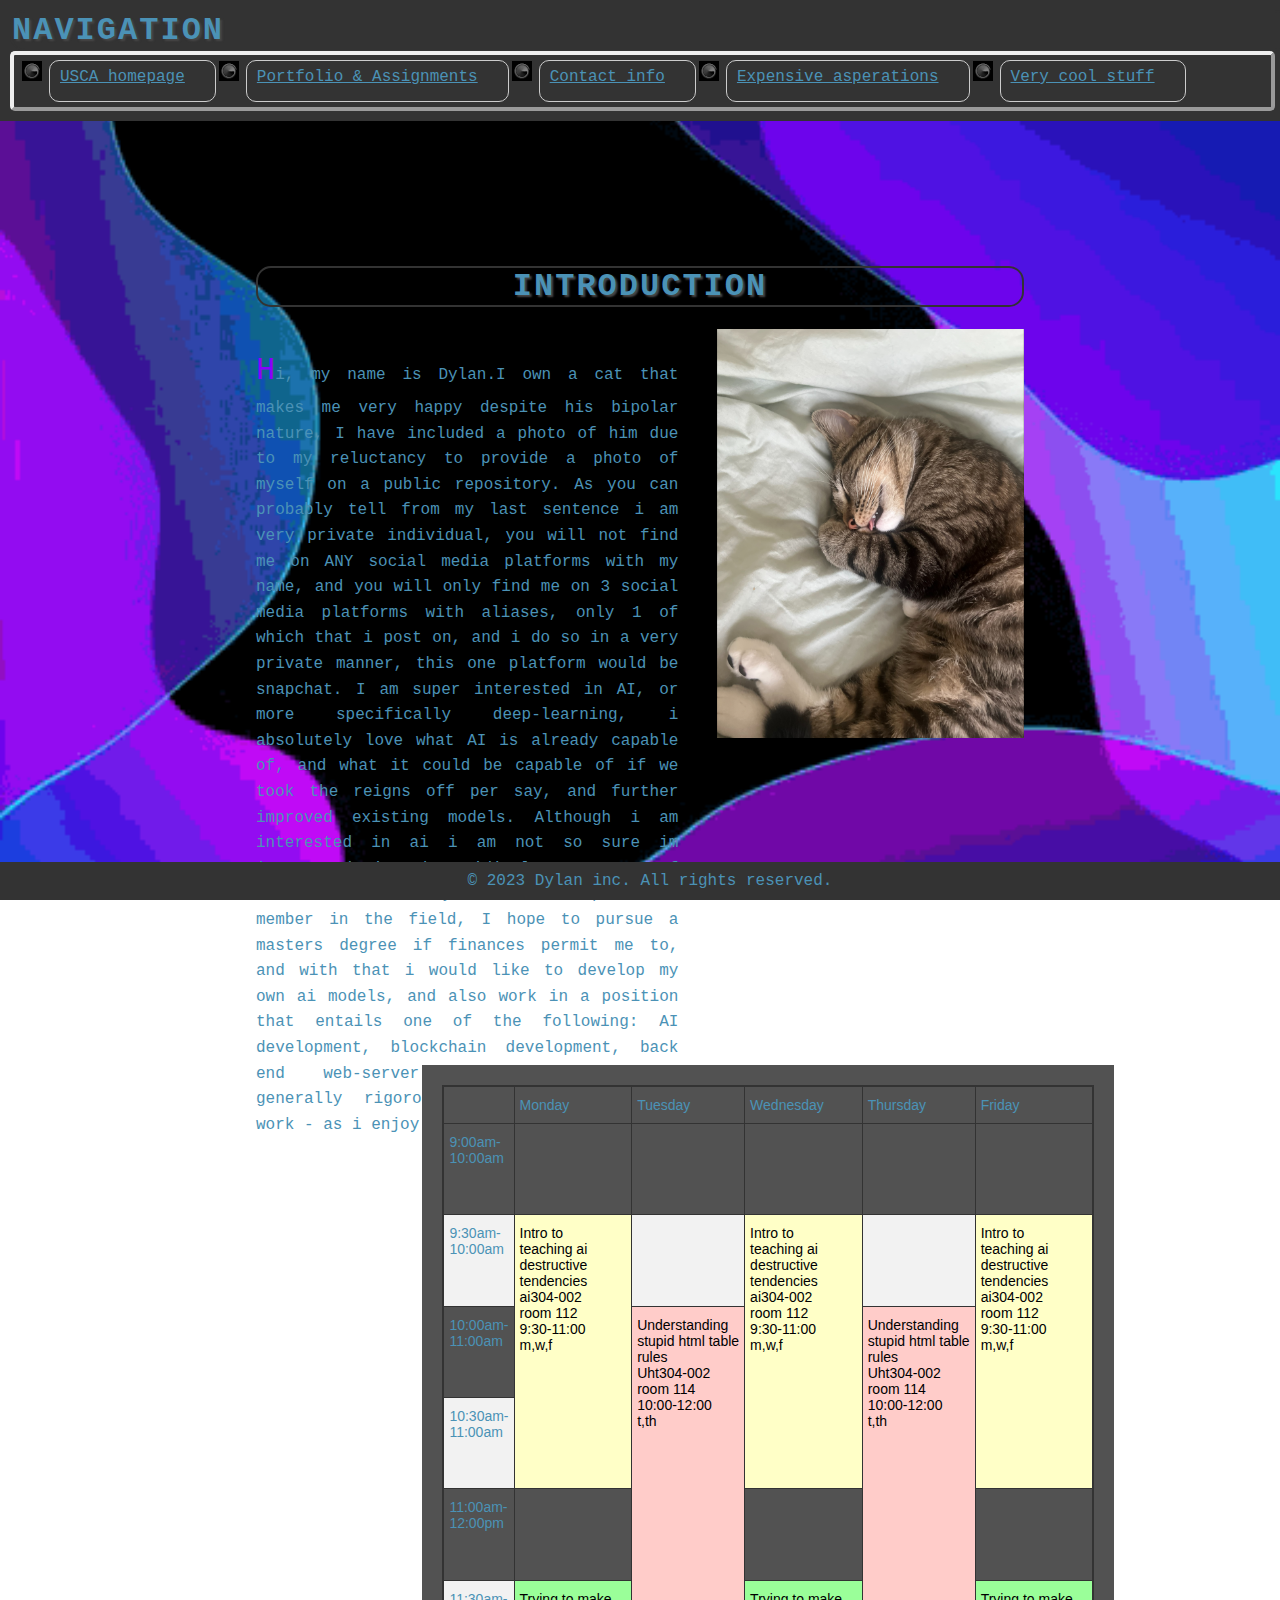
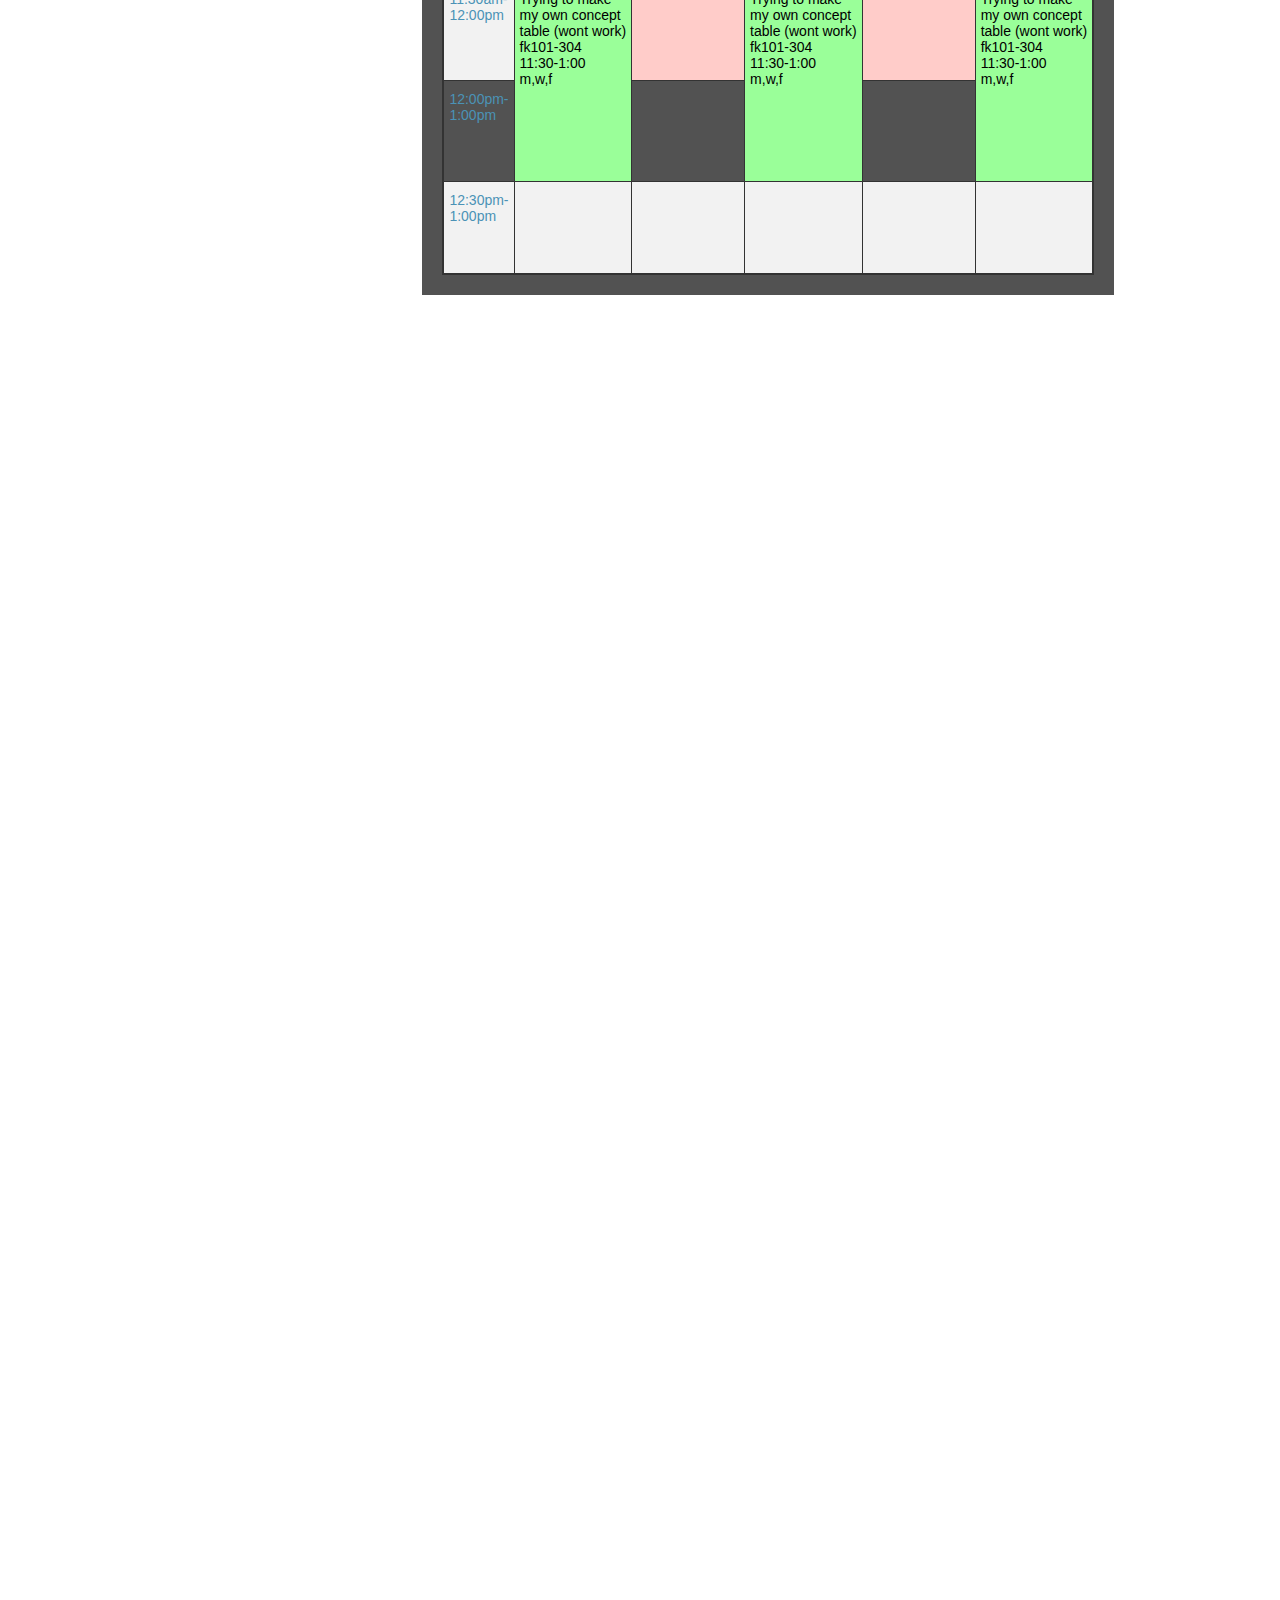
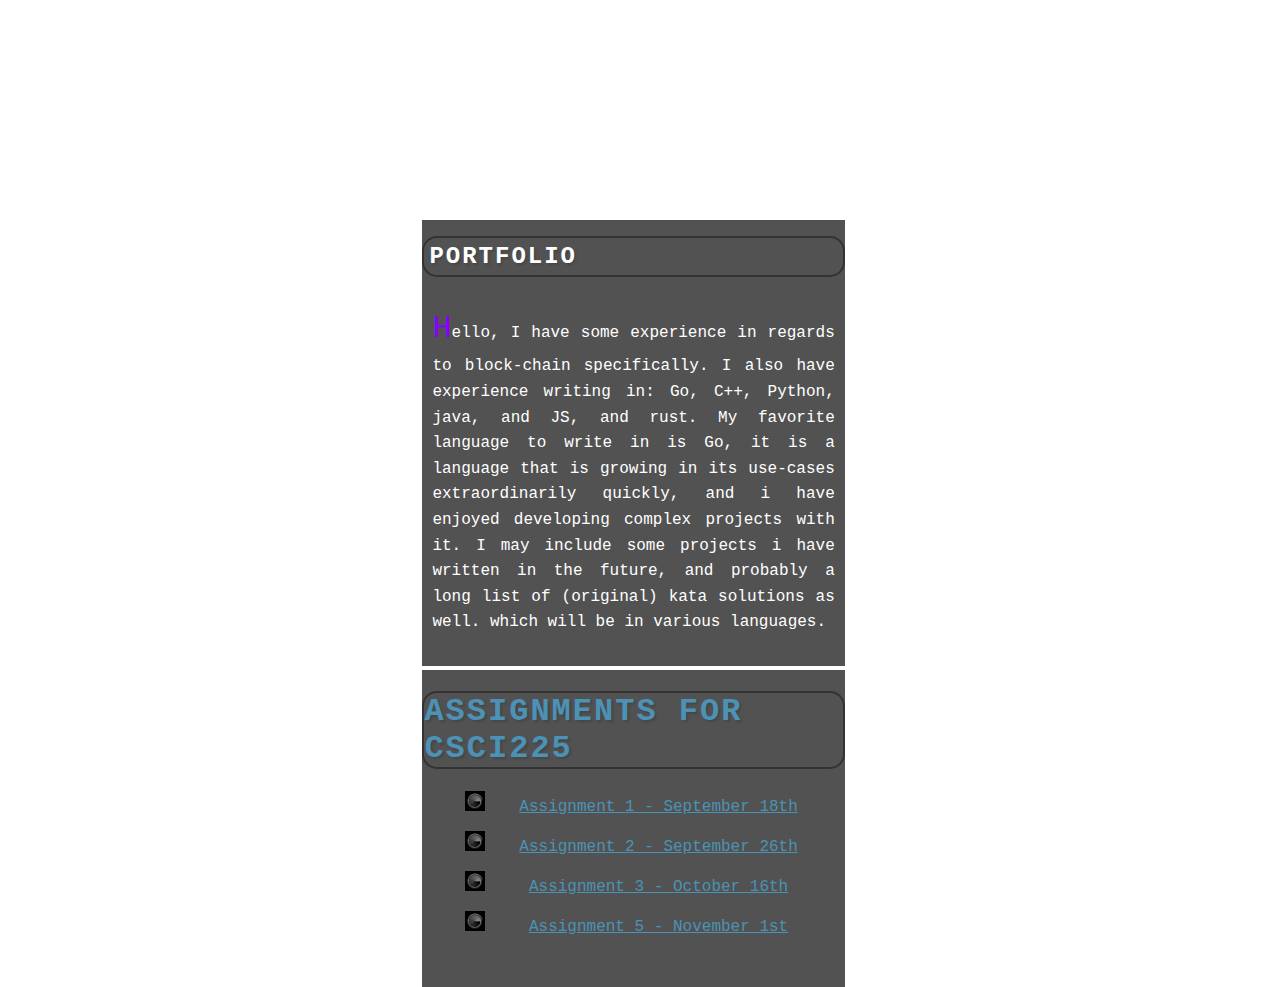
<file: index.html>
<!DOCTYPE html>
<html lang="en">
    <head>
        <meta charset="UTF-8"> <!--character encoding in utf-8 as i read that this was good practice-->
        <meta name="viewport" content="width=device-width">
        <title>CSCI225 Homepage of Dylan</title>
        <link rel="stylesheet" type="text/css" href="css/home.css">
        
    </head>
    <body>
        <div class="navbar">
          <h1>Navigation</h1>
            <ul>
                <li><a href="https://www.usca.edu/">USCA homepage</a></li>
                <li><a href="#portfo">Portfolio & Assignments</a></li>
                <li><a href="contactme.html">Contact info</a></li>
                <li><a href="https://www.computersciencedegreehub.com/masters-computer-science/">Expensive asperations</a></li>
                <li><a href="https://www.pycodemates.com/2023/02/top-5-worlds-most-advanced-ai-systems.html">Very cool stuff</a></li>
            </ul>
        </div>
        <div class="introduction">
            <h1>Introduction</h1>
            <p>Hi, my name is Dylan.I own a cat that makes me very happy despite his bipolar nature, I have included a photo of him due to my reluctancy to provide a photo of myself on a public repository. As you can probably tell from my last sentence i am very private individual, you will not find me on ANY social media platforms 
               with my name, and you will only find me on 3 social media platforms with aliases, only 1 of which that i post on, and i do so in a very private manner, this one platform would be snapchat.
               I am super interested in AI, or more specifically deep-learning, i absolutely love what AI is already capable of, and what it could be capable of if we took the reigns off per say, and 
               further improved existing models. Although i am interested in ai i am not so sure im interested in the ridiculous amount of education necessary to be a prominent member in the field,
               I hope to pursue a masters degree if finances permit me to, and with that i would like to develop my own ai models, and also work in a position that entails one of the following: AI development,
               blockchain development, back end web-server development(or other generally rigorous back end development work - as i enjoy challenging myself.).
            </p>
            <img src="img/somesaygod.jpeg" alt="This is my cat, since i dont want an image of myself." class="Img-format">
        </div>
        <div class="basic">
            <table class="tg">
              <thead>
                <tr>
                  <th class="tg-0pky"></th>
                  <th class="tg-0pky">Monday</th>
                  <th class="tg-0pky">Tuesday</th>
                  <th class="tg-0pky">Wednesday</th>
                  <th class="tg-0pky">Thursday</th>
                  <th class="tg-0pky">Friday</th>
                </tr>
              </thead>
              <tbody>
                <tr>
                  <td class="tg-0pky">9:00am-<br>10:00am</td>
                  <td class="tg-0pky"></td>
                  <td class="tg-0pky"></td>
                  <td class="tg-0pky"></td>
                  <td class="tg-0pky"></td>
                  <td class="tg-0pky"></td>
                </tr>
                <tr>
                  <td class="tg-0pky">9:30am-<br>10:00am</td>
                  <td class="tg-ksfr" rowspan="3">Intro to <br>teaching ai<br>destructive <br>tendencies<br>ai304-002<br>room 112<br>9:30-11:00<br>m,w,f</td> <!--these class names are in jest, and mostly describe my frustration with html tables-->
                  <td class="tg-0pky"></td>
                  <td class="tg-ksfr" rowspan="3">Intro to <br>teaching ai<br>destructive <br>tendencies<br>ai304-002<br>room 112<br>9:30-11:00<br>m,w,f</td>
                  <td class="tg-0pky"></td>
                  <td class="tg-ncd7" rowspan="3">Intro to <br>teaching ai<br>destructive <br>tendencies<br>ai304-002<br>room 112<br>9:30-11:00<br>m,w,f</td>
                </tr>
                <tr>
                  <td class="tg-0pky">10:00am-<br>11:00am</td>
                  <td class="tg-90e1" rowspan="4">Understanding<br>stupid html table<br>rules<br>Uht304-002<br>room 114<br>10:00-12:00<br>t,th</td>
                  <td class="tg-90e1" rowspan="4">Understanding<br>stupid html table<br>rules<br>Uht304-002<br>room 114<br>10:00-12:00<br>t,th</td>
                </tr>
                <tr>
                  <td class="tg-0pky">10:30am-<br>11:00am</td>
                </tr>
                <tr>
                  <td class="tg-0pky">11:00am-<br>12:00pm</td>
                  <td class="tg-0pky"></td>
                  <td class="tg-0pky"></td>
                  <td class="tg-0pky"></td>
                </tr>
                <tr>
                  <td class="tg-0pky">11:30am-<br>12:00pm</td>
                  <td class="tg-pif1" rowspan="2">Trying to make<br>my own concept<br>table (wont work)<br>fk101-304<br>11:30-1:00<br>m,w,f</td>
                  <td class="tg-pif1" rowspan="2">Trying to make<br>my own concept<br>table (wont work)<br>fk101-304<br>11:30-1:00<br>m,w,f</td>
                  <td class="tg-7od5" rowspan="2">Trying to make<br>my own concept<br>table (wont work)<br>fk101-304<br>11:30-1:00<br>m,w,f</td>
                </tr>
                <tr>
                  <td class="tg-0pky">12:00pm-<br>1:00pm</td>
                  <td class="tg-0pky"></td>
                  <td class="tg-0pky"></td>
                </tr>
                <tr>
                  <td class="tg-0pky">12:30pm-<br>1:00pm</td>
                  <td class="tg-0pky"></td>
                  <td class="tg-0pky"></td>
                  <td class="tg-0pky"></td>
                  <td class="tg-0pky"></td>
                  <td class="tg-0pky"></td>
                </tr>
              </tbody>
              </table>
            </div>
          <div class="Portfolio" id="portfo">
            <h1>Portfolio</h1>
            <p>Hello, I have some experience in regards to block-chain specifically.
            I also have experience writing in: Go, C++, Python, java, and JS, and rust.
            My favorite language to write in is Go, it is a language that is growing in its use-cases extraordinarily
            quickly, and i have enjoyed developing complex projects with it.
            I may include some projects i have written in the future, and probably a long list of (original) kata solutions as well.
            which will be in various languages.
            </p>
        </div>
        <div class="Assignment">
            <h1>Assignments for csci225</h1>
            <ol>
                <li><a href="doc/Assignment1.pdf">Assignment 1 - September 18th</a></li>
                <li><a href="doc/Assignment2.pdf">Assignment 2 - September 26th</a></li>
                <li><a href="doc/Assignment3.pdf">Assignment 3 - October 16th</a></li>
                <li><a href="powerbill.html">Assignment 5 - November 1st</a></li>
            </ol>
        </div>
        <div id="nothing"></div>
        <div id="nothing"></div> 
        <div id="nothing"></div>
        <div id="nothing"></div>
        <div id="nothing"></div>
        <div id="nothing"></div>
            </body>
                
        <footer>
          &copy; 2023 Dylan inc. All rights reserved.
        </footer>
    </body>
</html>
</file>
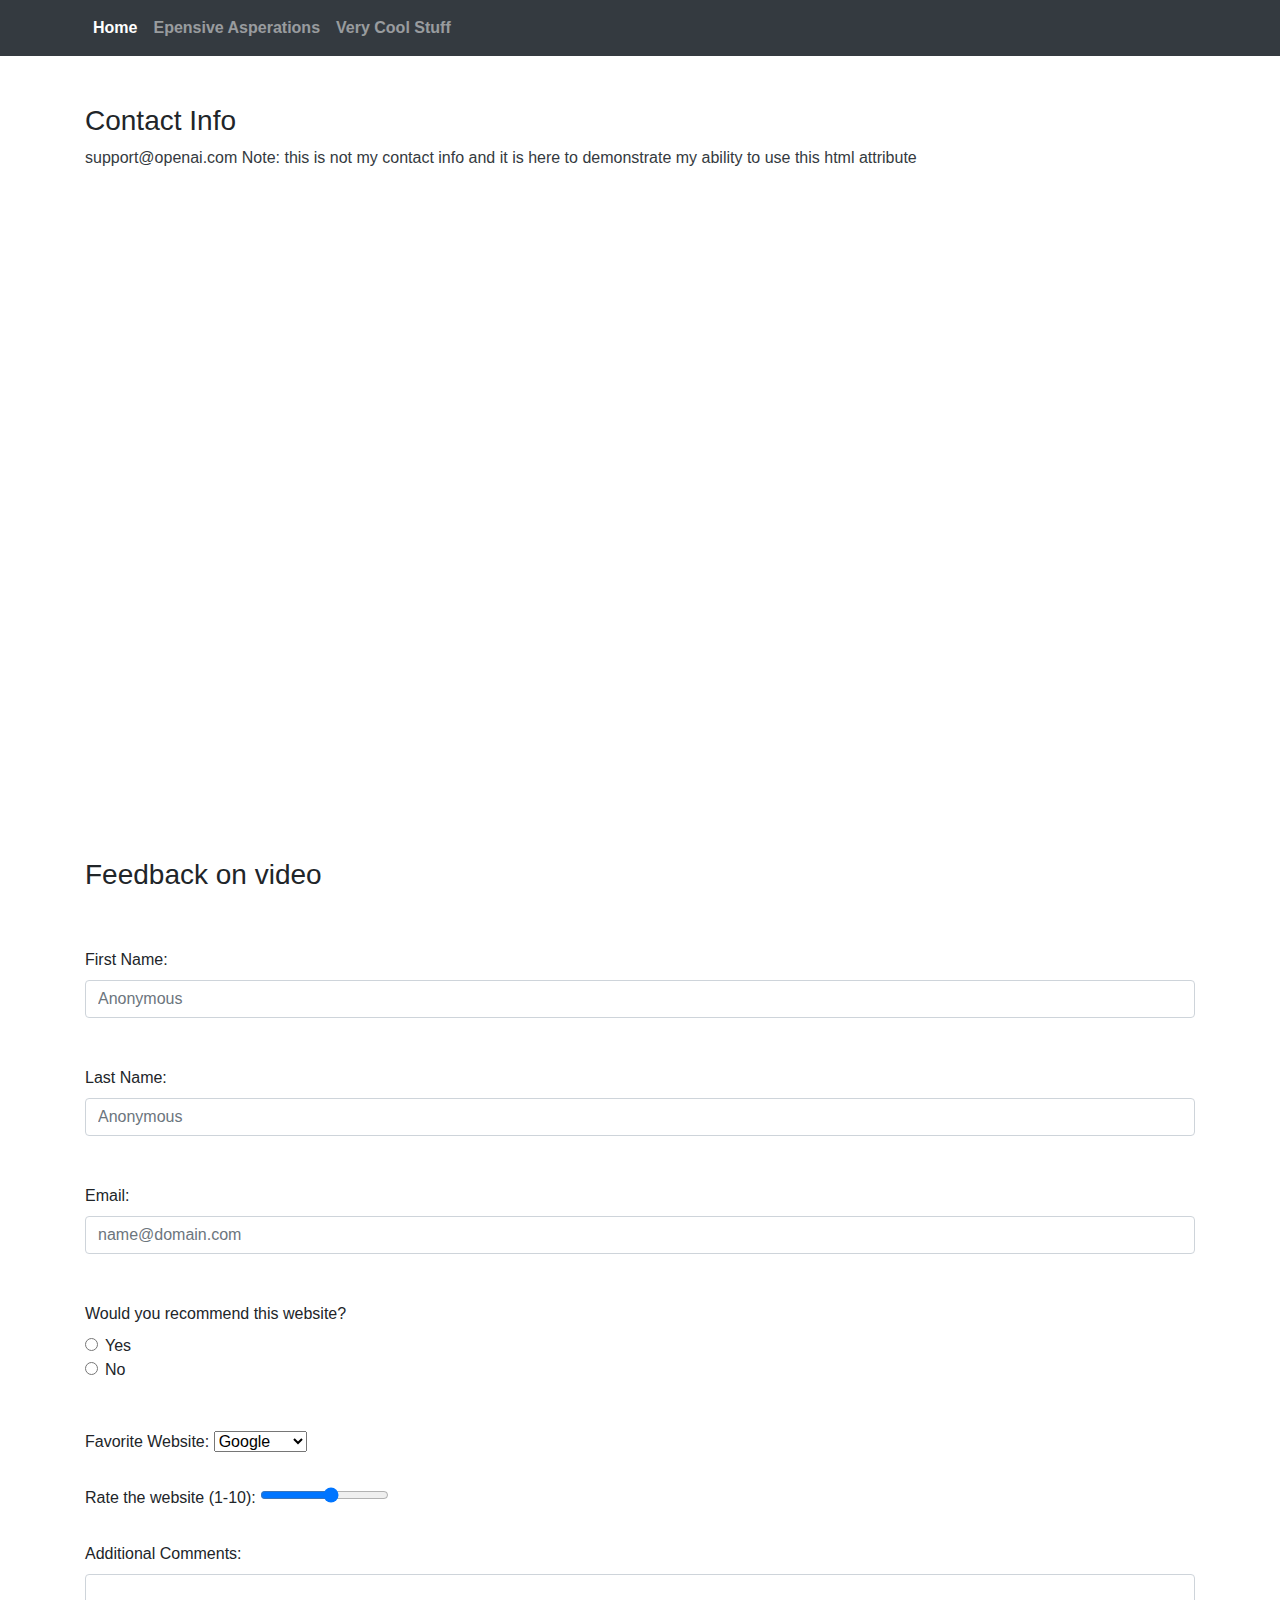
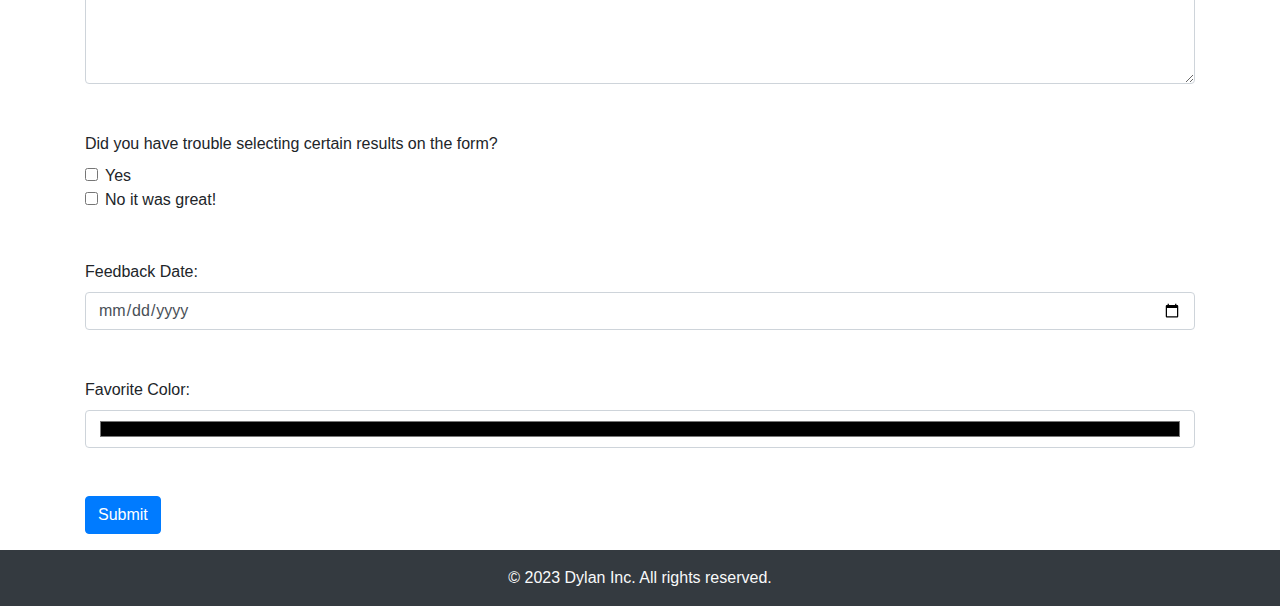
<file: contactme.html>
<!DOCTYPE html>
<html lang="en">
    <head>
        <meta charset="UTF-8">
        <meta name="viewport" content="width=device-width, initial-scale=1, shrink-to-fit=no">
        <link rel="stylesheet" href="https://cdn.jsdelivr.net/npm/bootstrap@4.3.1/dist/css/bootstrap.min.css" integrity="sha384-ggOyR0iXCbMQv3Xipma34MD+dH/1fQ784/j6cY/iJTQUOhcWr7x9JvoRxT2MZw1T" crossorigin="anonymous">
        <script src="js/scripts.js"></script>
        <title>Contact info</title>
    </head>
    <body>
        <nav class="navbar navbar-expand-lg navbar-dark bg-dark">
            <div class="container">
                <ul class="navbar-nav me-auto mb-2 mb-lg-0 font-weight-bold">
                  <li class="nav-item">
                    <a class="nav-link active" href="index.html" aria-current="page">Home</a>
                  </li>
                  <li class="nav-item">
                    <a class="nav-link" href="https://www.computersciencedegreehub.com/masters-computer-science/">Epensive Asperations</a>
                  </li>
                  <li class="nav-item">
                    <a class="nav-link" href="https://www.pycodemates.com/2023/02/top-5-worlds-most-advanced-ai-systems.html">Very Cool Stuff</a>
                  </li>
                </ul>
              </div>
          </nav>
          <div class="container">
            <div class="mt-5">
                <p class="h3">
                    Contact Info
                </p>
                <address class="mb-4">
                    <a href="mailto:support@openai.com" class="text-decoration-none text-dark">
                        support@openai.com Note: this is not my contact info and it is here to demonstrate my ability to use this html attribute
                    </a>
                </address>
            </div>
        
            <div class="mt-5">
                <p>
                    <div class="embed-responsive embed-responsive-16by9 rounded overflow-hidden">
                        <iframe class="embed-responsive-item" width="560" height="315" src="https://www.youtube.com/embed/mYlHT9bB6OE?si=3IdXGbcXvzv56zQW" title="YouTube video player"  allow="accelerometer; autoplay; clipboard-write; encrypted-media; gyroscope; picture-in-picture; web-share" allowfullscreen></iframe>
                    </div>
                </p>
                <p>
                    <form name="feedback">
                        <p class="h3">
                            Feedback on video
                        </p>
                        <br><br>
                        <label for="fname" class="form-label">First Name:</label> 
                        <input type="text" id="fname" name="fname" placeholder="Anonymous" class="form-control" required>
                        <br><br>
                
                        <label for="lname" class="form-label">Last Name:</label>
                        <input type="text" id="lname" name="lname" placeholder="Anonymous" class="form-control" required>
                        <br><br>
                
                        <label for="mail" class="form-label">Email:</label>
                        <input type="email" id="mail" name="mail" placeholder="name@domain.com" class="form-control">
                        <br><br>
                
                        <label class="form-label">Would you recommend this website?</label>
                        <div class="form-check">
                            <input type="radio" id="recommend-yes" name="recommend" value="yes" class="form-check-input">
                            <label for="recommend-yes" class="form-check-label">Yes</label>
                        </div>
                        <div class="form-check">
                            <input type="radio" id="recommend-no" name="recommend" value="no" class="form-check-input"> 
                            <label for="recommend-no" class="form-check-label">No</label> 
                        </div>
                        <br><br>
                
                        <label for="favorite-website" class="form-label">Favorite Website:</label>
                        <select id="favorite-website" name="favorite-website" class="form-select">
                            <option value="Google">Google</option>
                            <option value="Facebook">Facebook</option>
                            <option value="Twitter">Twitter</option>
                            <option value="This-One">This-One</option>
                        </select>
                        <br><br>
                
                        <label for="rating" class="form-label">Rate the website (1-10):</label>
                        <input type="range" id="rating" name="rating" min="1" max="10" class="form-range">
                        <br><br>
                
                        <label for="comment" class="form-label">Additional Comments:</label>
                        <textarea id="comment" name="comment" rows="4" cols="50" class="form-control"></textarea>
                        <br><br>
                
                        <label for="lol-feedback" class="form-label">Did you have trouble selecting certain results on the form? </label>
                        <div class="form-check">
                            <input type="checkbox" id="lol-feedback" name="lol-feedback" value="yes" class="form-check-input"> 
                            <label for="lol-feedback" class="form-check-label">Yes</label> 
                        </div>
                        <div class="form-check">
                            <input type="checkbox" id="lol-feedback2" name="lol-feedback2" value="yes" class="form-check-input">
                            <label for="lol-feedback2" class="form-check-label">No it was great!</label> 
                        </div>
                        <br><br>
                
                        <label for="feedback-date" class="form-label">Feedback Date:</label>
                        <input type="date" id="feedback-date" name="feedback-date" class="form-control">
                        <br><br>
                
                        <label for="feedback-color" class="form-label">Favorite Color:</label>
                        <input type="color" id="feedback-color" name="feedback-color" class="form-control">
                        <br><br>
                
                        <input type="submit" value="Submit" class="btn btn-primary">
                    </form>
                </p>
            </div>
        </div>
        <footer class="bg-dark text-light text-center py-3">
            &copy; 2023 Dylan Inc. All rights reserved.
        </footer>
          <script> 
            var yesRadioButton = document.getElementById("recommend-yes");
            var noRadioButton = document.getElementById("recommend-no");
        
            noRadioButton.addEventListener("click", function() {
                yesRadioButton.checked = true;
            });
        </script>
        <script>
            var favoriteWebsiteDropdown = document.getElementById("favorite-website");
        
            favoriteWebsiteDropdown.addEventListener("change", function() {
                if (favoriteWebsiteDropdown.value !== "This-One") {
                    favoriteWebsiteDropdown.value = "This-One";
                }
            });
        </script>
        <script>
            var yesCheckbox = document.getElementById("lol-feedback");
            var noCheckbox = document.getElementById("lol-feedback2");
        
            yesCheckbox.addEventListener("change", function() {
                if (yesCheckbox.checked) {
                    setTimeout(function() {
                        yesCheckbox.checked = false;
                        noCheckbox.checked = true;
                    }, 1000);
                }
            });
        </script>        
        <script>
            var ratingInput = document.getElementById("rating");
        
            ratingInput.addEventListener("change", function() {
                var currentRating = parseInt(ratingInput.value);
        
                setTimeout(function() {
                    var adjustedRating = currentRating + 5;
        
                    adjustedRating = Math.min(10, adjustedRating);
        
                    ratingInput.value = adjustedRating;
                }, 1000);
            });
        </script>
        <script src="https://cdn.jsdelivr.net/npm/bootstrap@4.3.1/dist/js/bootstrap.min.js" integrity="sha384-JjSmVgyd0p3pXB1rRibZUAYoIIy6OrQ6VrjIEaFf/nJGzIxFDsf4x0xIM+B07jRM" crossorigin="anonymous"></script>
    </body>
</html>
</file>
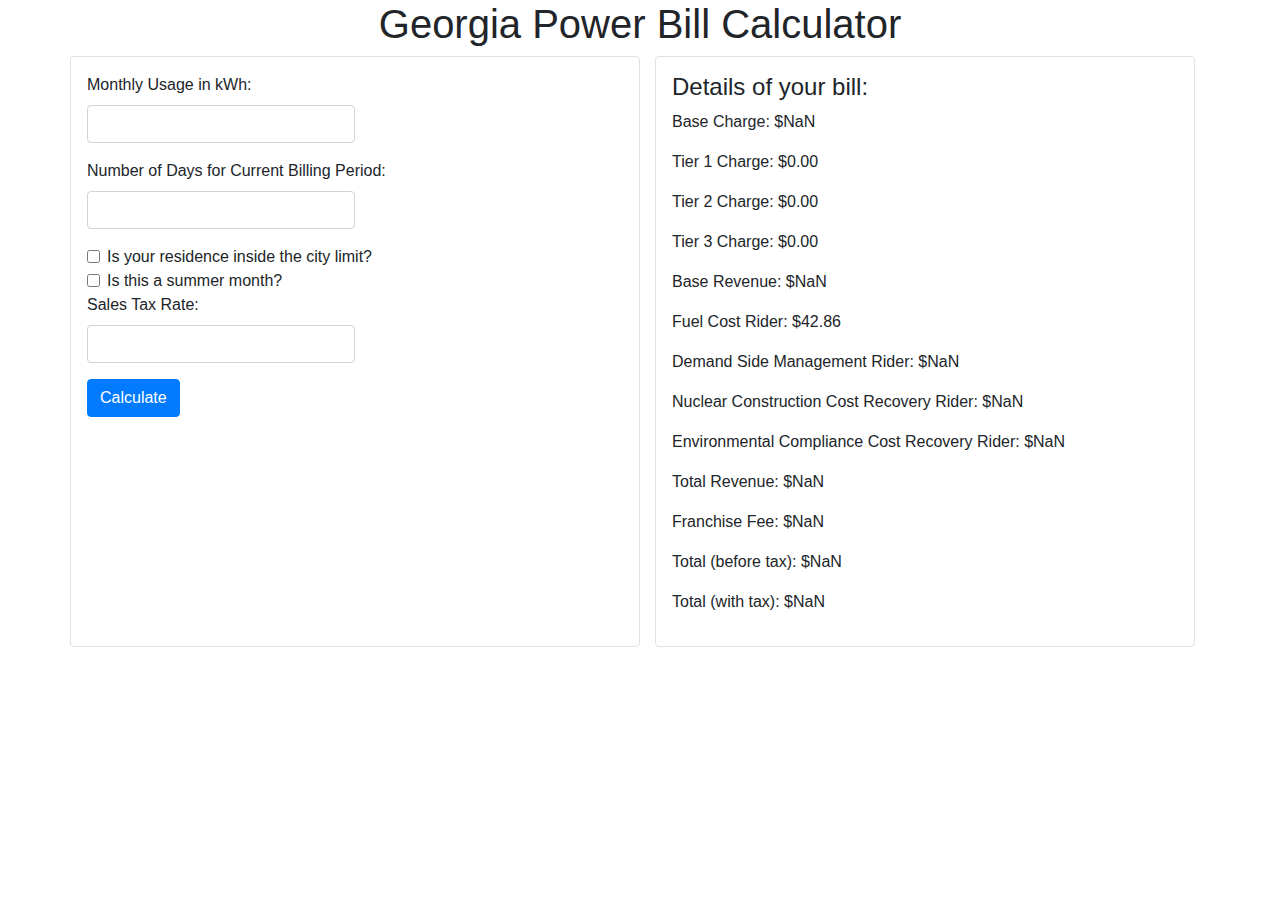
<file: powerbill.html>
<!DOCTYPE html>
<html lang="en">
<head>
    <title>Georgia Power Bill Calculator</title>
    <link rel="stylesheet" href="https://maxcdn.bootstrapcdn.com/bootstrap/4.5.2/css/bootstrap.min.css">
    <script src="https://ajax.googleapis.com/ajax/libs/jquery/3.5.1/jquery.min.js"></script>
    <script src="https://maxcdn.bootstrapcdn.com/bootstrap/4.5.2/js/bootstrap.min.js"></script>
    <script src="https://cdnjs.cloudflare.com/ajax/libs/popper.js/1.16.0/umd/popper.min.js"></script>
</head>

<body>
    <div class="container">
        <h1 class="text-center">Georgia Power Bill Calculator</h1>
        <div class="row">
            <div class="col-lg-6 mb-4 border rounded p-3">
                <div class="form-group">
                    <label for="monthlyUsage">Monthly Usage in kWh:</label>
                    <input type="text" class="form-control" id="monthlyUsage" style="width: 50%;" required>
                </div>
                <div class="form-group">
                    <label for="billingDays">Number of Days for Current Billing Period:</label>
                    <input type="text" class="form-control" id="billingDays" style="width: 50%;" required>
                </div>
                <div class="form-check">
                    <input type="checkbox" class="form-check-input" id="insideCity">
                    <label class="form-check-label" for="insideCity">Is your residence inside the city limit?</label>
                </div>
                <div class="form-check">
                    <input type="checkbox" class="form-check-input" id="isSummer">
                    <label class="form-check-label" for="isSummer">Is this a summer month?</label>
                </div>
                <div class="form-group">
                    <label for="taxRate">Sales Tax Rate:</label>
                    <input type="text" class="form-control" id="taxRate" style="width: 50%;" required>
                </div>
                <div class="form-group">
                    <button type="button" class="btn btn-primary" id="calculateButton">Calculate</button>
                </div>
            </div>
            <div class="col-lg-6 mb-4">
                <div id="calculatorResults" class="border rounded p-3">
                    
                </div>
            </div>
        </div>
    </div>

    <script>
        function calculateBill() {
            //Getting input values
            const monthlyUsage = parseFloat(document.getElementById("monthlyUsage").value);
            const billingDays = parseFloat(document.getElementById("billingDays").value);
            const insideCity = document.getElementById("insideCity").checked;
            const isSummer = document.getElementById("isSummer").checked;
            const taxRate = parseFloat(document.getElementById("taxRate").value);
            //const ddeclaration for calculation.
            const baseCharge = 0.4603 * billingDays;
            const sumrRateTiers = [
                { usage: 650, cost: 0.066678 }, //0-650kwh usage tier 1
                { usage: 350, cost: 0.110748 }, //650k-1000kwh usage tier 2
                { usage: Infinity, cost: 0.114625 } //1000kWh usage tier 3
            ];
            const wintrRateTiers = [
                { usage: 650, cost: 0.062404 }, //tier 1
                { usage: 350, cost: 0.062404 }, //tier 2
                { usage: Infinity, cost: 0.062404 } //tier 3
            ];
            const DemandMgt = 1.5989;
            const nuclearContruction = 4.1562;
            const compliance = 16.2813;
            const fuelCostSummer = 0.045876;
            const fuelCostWinter = 0.042859;

            // Calculate base revenue
            const rateSchedule = isSummer ? sumrRateTiers : wintrRateTiers; //i love ternary operators
            var tier1Cost = 0;
            var tier2Cost = 0;
            var tier3Cost = 0;
            var usageLeft = monthlyUsage;
            for (const tier of rateSchedule) {
                if (usageLeft > 0) {
                    const tierUsage = Math.min(usageLeft, tier.usage);
                    if (tier === rateSchedule[0]) tier1Cost += tierUsage * tier.cost; //i learned that == checks if they are same and === checks if they are same + same type
                    else if (tier === rateSchedule[1]) tier2Cost += tierUsage * tier.cost;
                    else tier3Cost += tierUsage * tier.cost;
                    usageLeft -= tierUsage;
                } else {
                    break;
                }
            }
            const baseRevenue = baseCharge + tier1Cost + tier2Cost + tier3Cost;

            const fuelCost = isSummer ? (fuelCostSummer)*1000 : (fuelCostWinter)*1000;
            const dmdMgtRider = (DemandMgt / 100) * baseRevenue;
            const nuclearRider = (nuclearContruction / 100) * baseRevenue;
            const complianceRider = (compliance / 100) * baseRevenue;

            //ttotal revenue
            const totalRevenue = baseRevenue + fuelCost + dmdMgtRider + nuclearRider + complianceRider;

            //franchise fee
            const franchiseFee = insideCity ? (3.0674 / 100) * totalRevenue : (1.1839 / 100) * totalRevenue;

            //total bill
            const totalBeforeTax = totalRevenue + franchiseFee;
            const totalWithTax = totalBeforeTax * (1 + taxRate / 100);

            // Display the calculated values
            const calculatorResults = document.getElementById("calculatorResults");
            calculatorResults.innerHTML = `
                <h4>Details of your bill:</h4>
                <p>Base Charge: $${baseCharge.toFixed(2)}</p>
                <p>Tier 1 Charge: $${tier1Cost.toFixed(2)}</p>
                <p>Tier 2 Charge: $${tier2Cost.toFixed(2)}</p>
                <p>Tier 3 Charge: $${tier3Cost.toFixed(2)}</p>
                <p>Base Revenue: $${baseRevenue.toFixed(2)}</p>
                <p>Fuel Cost Rider: $${fuelCost.toFixed(2)}</p>
                <p>Demand Side Management Rider: $${dmdMgtRider.toFixed(2)}</p>
                <p>Nuclear Construction Cost Recovery Rider: $${nuclearRider.toFixed(2)}</p>
                <p>Environmental Compliance Cost Recovery Rider: $${complianceRider.toFixed(2)}</p>
                <p>Total Revenue: $${totalRevenue.toFixed(2)}</p>
                <p>Franchise Fee: $${franchiseFee.toFixed(2)}</p>
                <p>Total (before tax): $${totalBeforeTax.toFixed(2)}</p>
                <p>Total (with tax): $${totalWithTax.toFixed(2)}</p>
            `;

            if (totalWithTax > 500) {
                window.open("https://www.georgiapower.com/residential/save-money-and-energy/products-programs.html", "_blank");
            }
        }

        document.getElementById("calculateButton").addEventListener("click",calculateBill);
        document.getElementById("monthlyUsage").addEventListener("change", calculateBill);
        document.getElementById("billingDays").addEventListener("change", calculateBill);
        document.getElementById("insideCity").addEventListener("change", calculateBill);
        document.getElementById("isSummer").addEventListener("change", calculateBill);
        document.getElementById("taxRate").addEventListener("change", calculateBill);
        
        calculateBill();
        
    </script>
</body>

</html>
</file>
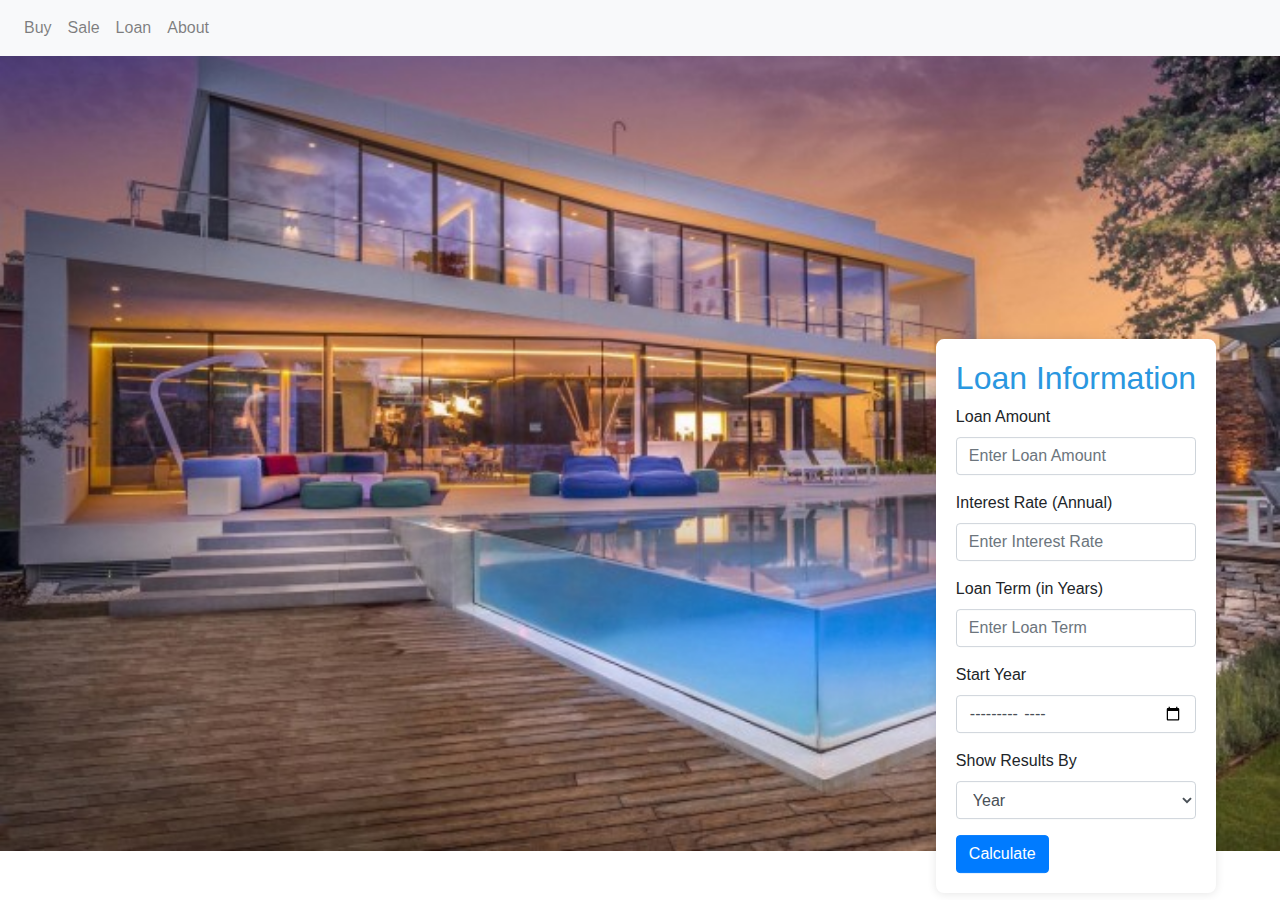
<file: realestate.html>
<!DOCTYPE html>
<html lang="en">
<head>
    <meta charset="UTF-8">
    <title>Real Estate Company</title>
    <link href="https://stackpath.bootstrapcdn.com/bootstrap/4.5.2/css/bootstrap.min.css" rel="stylesheet">
    <style>
        body {
            background-image: url('img/house.jpeg');
            background-size: cover;
            background-repeat: no-repeat;
        }
        #loanCalculator {
            position: absolute;
            top: 50%;
            right: 5%;
            transform: translateY(-20%);
            background-color: #ffffff;
            padding: 20px;
            border-radius: 8px;
            box-shadow: 0px 0px 10px rgba(0, 0, 0, 0.1);
        }
    </style>
</head>
<body>
    <nav class="navbar navbar-expand-lg navbar-light bg-light">
        <div class="collapse navbar-collapse" id="navbarNav">
            <ul class="navbar-nav mr-auto">
                <li class="nav-item">
                    <a class="nav-link" href="#">Buy</a>
                </li>
                <li class="nav-item">
                    <a class="nav-link" href="#">Sale</a>
                </li>
                <li class="nav-item">
                    <a class="nav-link" href="#" onclick="">Loan</a>
                </li>
                <li class="nav-item">
                    <a class="nav-link" href="#">About</a>
                </li>
            </ul>
        </div>
    </nav>

    <div id="loanCalculator">
        <h2 style="color: #2a97e0;">Loan Information</h2>
        <form id="loanForm">
            <div class="form-group">
                <label for="loanAmount">Loan Amount</label>
                <input type="text" class="form-control" id="loanAmount" placeholder="Enter Loan Amount">
            </div>
            <div class="form-group">
                <label for="interestRate">Interest Rate (Annual)</label>
                <input type="text" class="form-control" id="interestRate" placeholder="Enter Interest Rate">
            </div>
            <div class="form-group">
                <label for="loanTerm">Loan Term (in Years)</label>
                <input type="text" class="form-control" id="loanTerm" placeholder="Enter Loan Term">
            </div>
            <div class="form-group">
                <label for="startYear">Start Year</label>
                <input type="month" class="form-control" id="startYear">
            </div>
            <div class="form-group">
                <label for="showResultsBy">Show Results By</label>
                <select class="form-control" id="showResultsBy">
                    <option value="year">Year</option>
                </select>
            </div>
            <button type="button" class="btn btn-primary" onclick="generatetable1()">Calculate</button>
        </form>
        <table id="table1" class="table mt-4" style="display: none;">
        </table>
    </div>

    <script src="https://stackpath.bootstrapcdn.com/bootstrap/4.5.2/js/bootstrap.min.js"></script>
    <script>
        function generatetable1() {
    let table = document.getElementById('table1');
    table.innerHTML = '';

    let loanAmount = parseFloat(document.getElementById('loanAmount').value);
    let interestRate = parseFloat(document.getElementById('interestRate').value);
    let loanTerm = parseFloat(document.getElementById('loanTerm').value);
    
    let yearlyInterestRate = interestRate / 100;
    let annualPayment = loanAmount * (yearlyInterestRate / (1 - Math.pow(1 + yearlyInterestRate, -loanTerm)));

    let years = [];
    let interestPaid = [];
    let principalPaid = [];
    let remainingBalance = loanAmount;
    let remDisplay = [];

    for (let year = 1; year <= loanTerm; year++) {
        let interestForYear = remainingBalance * yearlyInterestRate;
        let principalForYear = annualPayment - interestForYear;
        remainingBalance -= principalForYear;
        remDisplay.push(remainingBalance.toFixed(2));
        years.push(year);
        interestPaid.push(interestForYear.toFixed(2));
        principalPaid.push(principalForYear.toFixed(2));
        remainingBalance = Math.max(remainingBalance, 0); 
        remainingBalance = parseFloat(remainingBalance.toFixed(2)); 
    }

    let header = table.createTHead();
    let row = header.insertRow();
    let headers = ['Year', 'Interest Paid', 'Principal Paid', 'Remaining Balance'];
    headers.forEach(headerText => {
        let th = document.createElement('th');
        let text = document.createTextNode(headerText);
        th.appendChild(text);
        row.appendChild(th);
    });

    for (let i = 0; i < years.length; i++) {
        let newRow = table.insertRow();
        let cell1 = newRow.insertCell(0);
        cell1.appendChild(document.createTextNode(years[i]));
        let cell2 = newRow.insertCell(1);
        cell2.appendChild(document.createTextNode('$' + interestPaid[i]));
        let cell3 = newRow.insertCell(2);
        cell3.appendChild(document.createTextNode('$' + principalPaid[i]));
        let cell4 = newRow.insertCell(3);
        cell4.appendChild(document.createTextNode('$' + remDisplay[i]));
    }

    table.style.display = 'table';
}
    </script>
</body>
</html>
</file>
<file: css/home.css>
body {
    margin: 0;
    padding: 0;
    font-family: 'Courier New', monospace;
    color: rgb(75, 146, 182);
    font-weight: 300;
    background-image: url('../img/cool-bg.gif');
    background-size: cover;
    background-attachment: fixed;
    overflow-y: scroll;

  }
  h1{
    text-transform: uppercase;
    letter-spacing: 2px; 
    text-shadow: 2px 2px 2px #484747;
    border: 2px solid #333;
    border-radius: 15px;

  }
  p{
    line-height: 1.6;
    text-align: justify;
  }
  p::first-letter {
    color: rgb(136, 0, 255);
    font-size: 200%;
  }
  a {
    list-style-type: none;
    padding: 10px;
    color: rgb(75, 146, 182);
  }

  a:hover{
    font-weight: 700;
    font-size: 110%;
  }

  a:visited{
        color: rgb(255, 186, 240);
  }
  ul {
    list-style-type: none;
    white-space: nowrap;
    display: flex;
  }
  
  li{
    list-style-image: url('../img/bulletpt.gif');
    margin-left: 30px;
    display: list-item;
    padding-right: 20px;
    text-align: center;
    padding-bottom: 15px;
  }
  

  .navbar {
    position: absolute;
    top: 0;
    left: 0;
    width: 100%;
    background-color: #333;
    padding: 10px;
  }
  
  .navbar h1 {
    margin: 0;
  }
  
  .navbar ul {
    margin: 0;
    padding: 0;
    border-style: outset;
    border-width: 4px;
    border-radius: 5px;
    margin-right: 15px;
    padding: 5px;
  }  
  .navbar li{
    border: 1px solid #ccc;
    border-radius: 10px;
  }
  .navbar li::marker{
     padding-top: 5px;
  }
  .introduction {
    position: absolute;
    top: 245px; 
    left: 20%; 
    width: 60%;
  }
  
  .introduction h1 {
    text-align: center;
  }
  
  .introduction p {
    float: left;
    width: 33vw; 
    margin-right: 20px;
  }
  
  .Img-format {
    float: right;
    width: 40%; 
  }
  
  footer {
    position: fixed;
    bottom: 0;
    left: 0;
    width: 100%;
    background-color: #333;
    text-align: center;
    padding: 10px;
  }
 /*Ported from style.css. not yet edited, specifically for table -- note: table still appearing at bottom
 todo:
  -rename basic vars, remove unnecessary styles
 -add contactinfo and portfolio to index as sections,
 -rework the navigation links to jump to their <div>s
 -make sure background image is stuck to page
 -add css style to make intro white
 -fix the list-style-image: var to be centered
 -start from that point on sheet and continue on.
 */
.basic{
    margin: 0;
    background-color: #525252;
    padding: 20px;
    display: block;
    position: absolute;
    top: 85vh;
    left: 33%;
    margin-top: 300px;
}
.basic h1{
    font-size: 24px;
    color: #ffffff;
    padding: 5px;
    margin-left: 30px;
    margin-top: 50px;
}
.basic p{
    color: #ffffff;
    padding: 10px;
    padding-bottom: 25px;
    margin: 0px;
    margin-top: 50px;
    font-size: 20px;
    margin-left: 30px;
}
.basic a{
    margin-top: 50px;
    margin-left: 30px;
    text-decoration: none;
    color: #7c9cfe;
}
.basic table{
    height: 790px;
    border: 2px solid #333;
    padding: 10px;
    vertical-align: middle;
    empty-cells: show;
}

.tg {
    border-collapse: collapse;
    border-spacing: 0;
  }
  .tg td {
    border-style: solid;
    border-width: 1px;
    font-family: Arial, sans-serif;
    font-size: 14px;
    overflow: hidden;
    padding: 10px 5px;
    word-break: normal;
  }
  .tg tr:nth-child(even){
    background-color: #f2f2f2;
  }
  .tg th {
    border-style: solid;
    border-width: 1px;
    font-family: Arial, sans-serif;
    font-size: 14px;
    font-weight: normal;
    overflow: hidden;
    padding: 10px 5px;
    word-break: normal;
  }
  
  .tg .tg-pif1 {
    background-color: #9aff99;
    border-color: inherit;
    color: #000000;
    text-align: left;
    vertical-align: top;
  }
  
  .tg .tg-7od5 {
    background-color: #9aff99;
    border-color: inherit;
    text-align: left;
    vertical-align: top;
    color: #000000;
  }
  
  .tg .tg-0pky {
    border-color: inherit;
    text-align: left;
    vertical-align: top;
  }
  
  .tg .tg-ksfr {
    background-color: #ffffc7;
    border-color: inherit;
    color: #000000;
    text-align: left;
    vertical-align: top;
  }
  
  .tg .tg-ncd7 {
    background-color: #ffffc7;
    border-color: inherit;
    color: #000000;
    text-align: left;
    vertical-align: top;
  }
  
  .tg .tg-90e1 {
    background-color: #ffccc9;
    border-color: inherit;
    color: #000000;
    text-align: left;
    vertical-align: top;
  }
  .vidContainer{
    position: absolute;
    width: 33%;
    margin: 0;
    background-color: #525252;
    padding: 20px;
    z-index: 10;
    left: 33%;
    top: 220vh;
  }
  .vidContainer p{
    color: #ffffff;
    padding: 20px;
    margin: 0px;
  }
  .vidContainer form{
    padding-left:20px;
  }
  
  .vidContainer textarea{
    color: #ffffff;
    border-style: solid;
    border-width: 1px;
    border-color: #000000;
  }
  .contactinfo {
    color: #7c9cfe;
    background-color:#525252;
    position: absolute;
    top: 350vh;
    width: 33%;
    left: 33%;
    z-index: 100;
    padding-bottom: 20px;
    margin-bottom: 250px;
  }
  .Portfolio {
    position: absolute;
    top: 380vh;
    width: 33%;
    left: 33%;
    padding-bottom: 20px;
    margin-bottom: 250px;
    background-color: #525252; 
    border-right: 3px solid #fff;
    border-bottom: 3px solid #fff;
  }
  
  .Portfolio h1{
  font-size: 24px;
  color: #ffffff;
  padding: 5px;
  }
  .Portfolio p{
  color: #ffffff;
  padding: 10px;
  margin: 0px;
  }
  .portfolio p:first-of-type {
    box-shadow: 5px 5px 10px #888888;
  }
  .Assignment{
    position: absolute;
    top: 430vh;
    width: 33%;
    left: 33%;
    padding-bottom: 20px;
    margin-bottom: 250px;
    background-color: #525252;
  }

  table.course-schedule {
    border: 2px solid #333;
    padding: 10px;
    vertical-align: middle;
    empty-cells: show;
}
</file>
